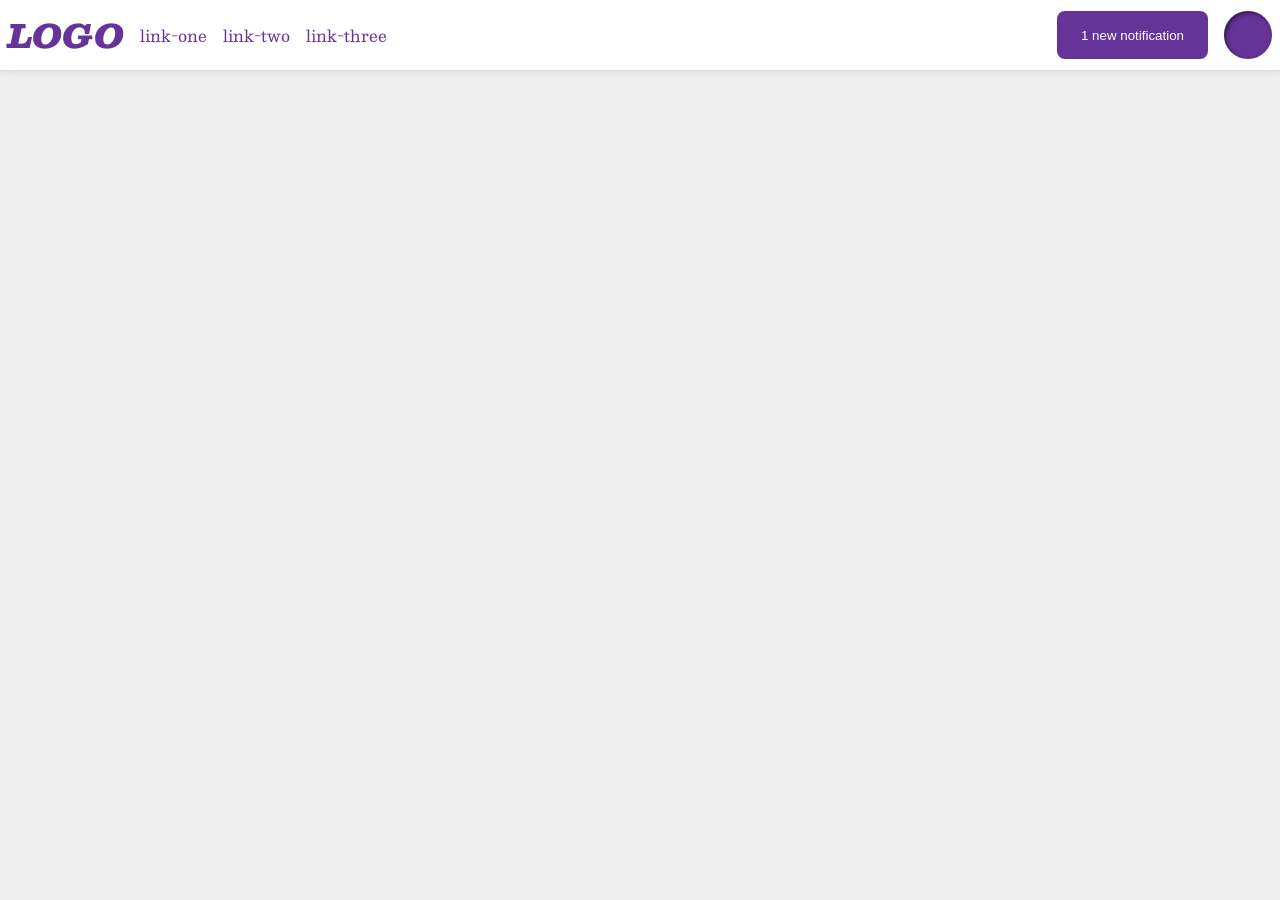
<file: foundations/flex/03-flex-header-2/index.html>
<!DOCTYPE html>
<html lang="en">
  <head>
    <meta charset="UTF-8">
    <meta http-equiv="X-UA-Compatible" content="IE=edge">
    <meta name="viewport" content="width=device-width, initial-scale=1.0">
    <title>Flex Header 2</title>
    <link rel="stylesheet" href="style.css">
  </head>
  <body>
    <div class="header">
      <div class="leftheader">
        <div class="logo">
          LOGO
        </div>
        <ul class="links">
          <li><a href="https://google.com">link-one</a></li>
          <li><a href="https://google.com">link-two</a></li>
          <li><a href="https://google.com">link-three</a></li>
        </ul>
      </div>

      <div class="rightheader">
        <button class="notifications">
          1 new notification
        </button>
        <div class="profile-image"></div>
        
      </div>
    </div>
  </body>
</html>
</file>
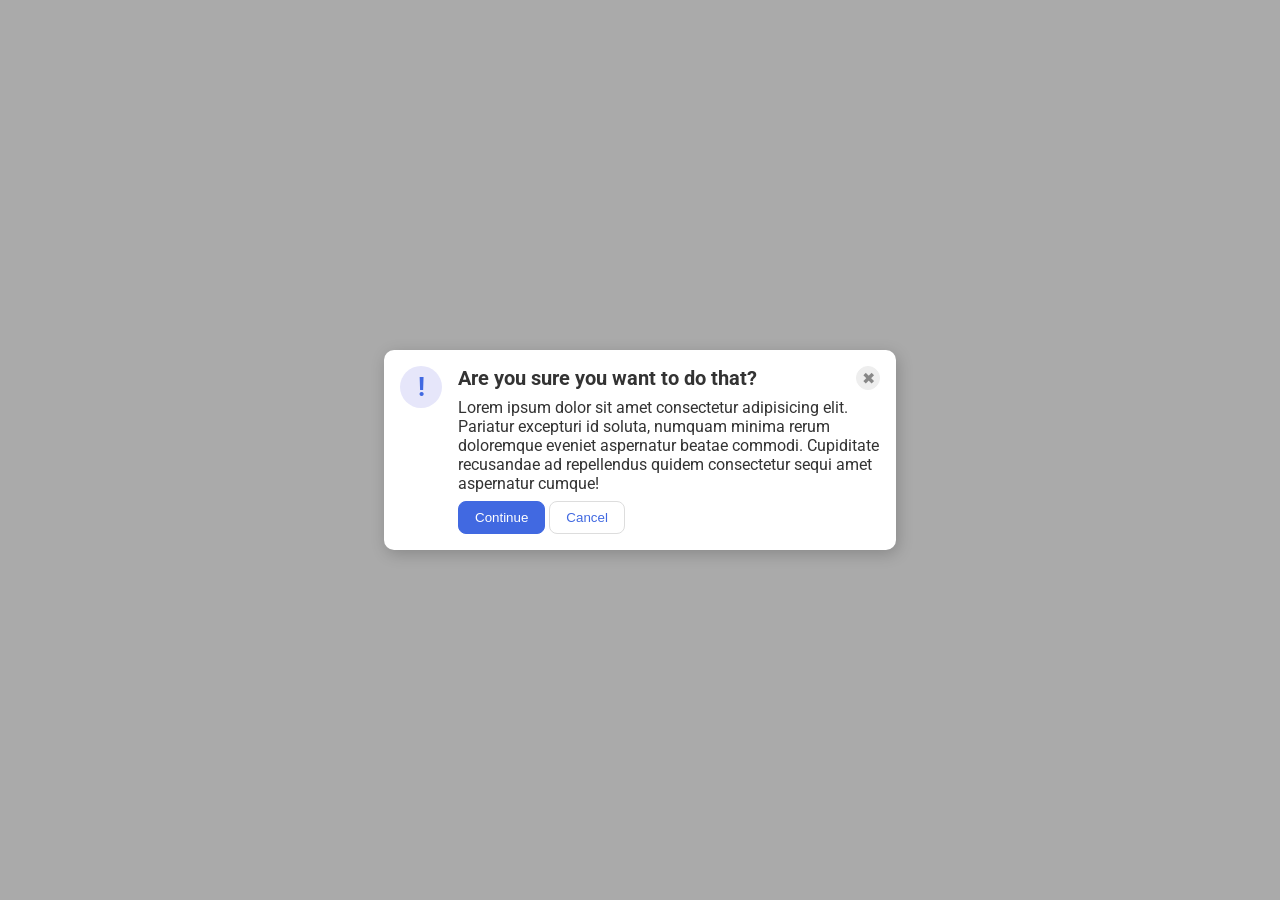
<file: foundations/flex/05-flex-modal/index.html>
<!DOCTYPE html>
<html lang="en">
  <head>
    <meta charset="UTF-8">
    <meta http-equiv="X-UA-Compatible" content="IE=edge">
    <meta name="viewport" content="width=device-width, initial-scale=1.0">
    <link rel="stylesheet" href="style.css">
    <title>Modal</title>
  </head>
  <body>
    <div class="modal">
      <div class="icon">!</div>

      <div class="noticon">
        <div class="top">
          <div class="header">Are you sure you want to do that?</div>
          <button class="close-button">✖</button>
        </div>

        <div class="text">Lorem ipsum dolor sit amet consectetur adipisicing elit. Pariatur excepturi id soluta, numquam minima rerum doloremque eveniet aspernatur beatae commodi. Cupiditate recusandae ad repellendus quidem consectetur sequi amet aspernatur cumque!</div>
        <button class="continue">Continue</button>
        <button class="cancel">Cancel</button>
      </div>

    </div>
  </body>
</html>
</file>
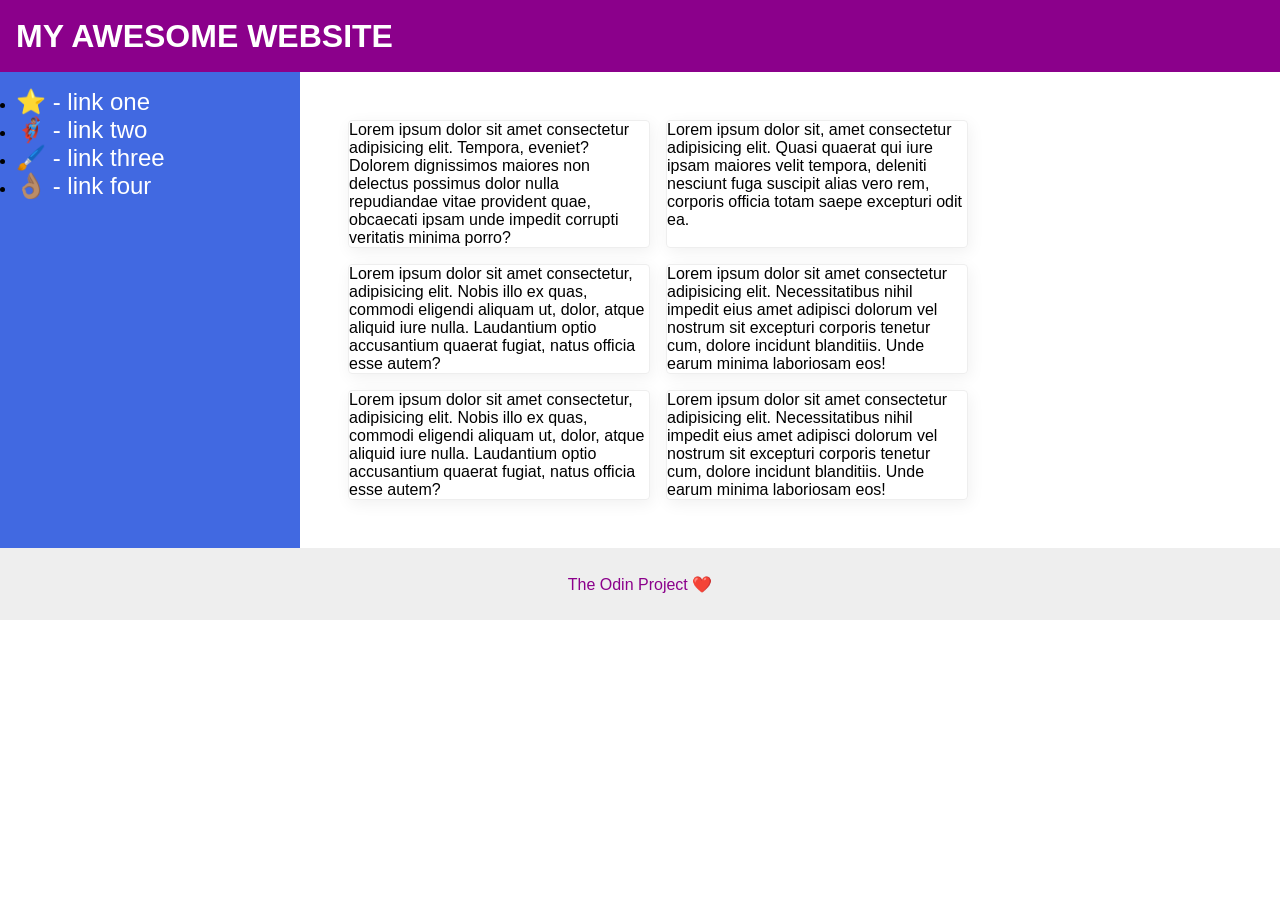
<file: foundations/flex/07-flex-layout-2/index.html>
<!DOCTYPE html>
<html lang="en">
  <head>
    <meta charset="UTF-8">
    <meta http-equiv="X-UA-Compatible" content="IE=edge">
    <meta name="viewport" content="width=device-width, initial-scale=1.0">
    <title>The Holy Grail</title>
    <link rel="stylesheet" href="style.css">
  </head>

  <body>
    <div class="page">
    <div class="header">
      MY AWESOME WEBSITE
    </div>
    
    <div class="maincontent">
      <div class="sidebar">
        <ul>
          <li><a href="#">⭐ - link one</a></li>
          <li><a href="#">🦸🏽‍♂️ - link two</a></li>
          <li><a href="#">🖌️ - link three</a></li>
          <li><a href="#">👌🏽 - link four</a></li>
        </ul>
      </div>

      <div class="cards">
        <div class="card">Lorem ipsum dolor sit amet consectetur adipisicing elit. Tempora, eveniet? Dolorem dignissimos maiores non delectus possimus dolor nulla repudiandae vitae provident quae, obcaecati ipsam unde impedit corrupti veritatis minima porro?</div>
        <div class="card">Lorem ipsum dolor sit, amet consectetur adipisicing elit. Quasi quaerat qui iure ipsam maiores velit tempora, deleniti nesciunt fuga suscipit alias vero rem, corporis officia totam saepe excepturi odit ea.</div>
        <div class="card">Lorem ipsum dolor sit amet consectetur, adipisicing elit. Nobis illo ex quas, commodi eligendi aliquam ut, dolor, atque aliquid iure nulla. Laudantium optio accusantium quaerat fugiat, natus officia esse autem?</div>
        <div class="card">Lorem ipsum dolor sit amet consectetur adipisicing elit. Necessitatibus nihil impedit eius amet adipisci dolorum vel nostrum sit excepturi corporis tenetur cum, dolore incidunt blanditiis. Unde earum minima laboriosam eos!</div>
        <div class="card">Lorem ipsum dolor sit amet consectetur, adipisicing elit. Nobis illo ex quas, commodi eligendi aliquam ut, dolor, atque aliquid iure nulla. Laudantium optio accusantium quaerat fugiat, natus officia esse autem?</div>
        <div class="card">Lorem ipsum dolor sit amet consectetur adipisicing elit. Necessitatibus nihil impedit eius amet adipisci dolorum vel nostrum sit excepturi corporis tenetur cum, dolore incidunt blanditiis. Unde earum minima laboriosam eos!</div>
      </div>
    </div>

    <div class="footer">
      The Odin Project ❤️
    </div>
    </div>
  </body>
</html>
</file>
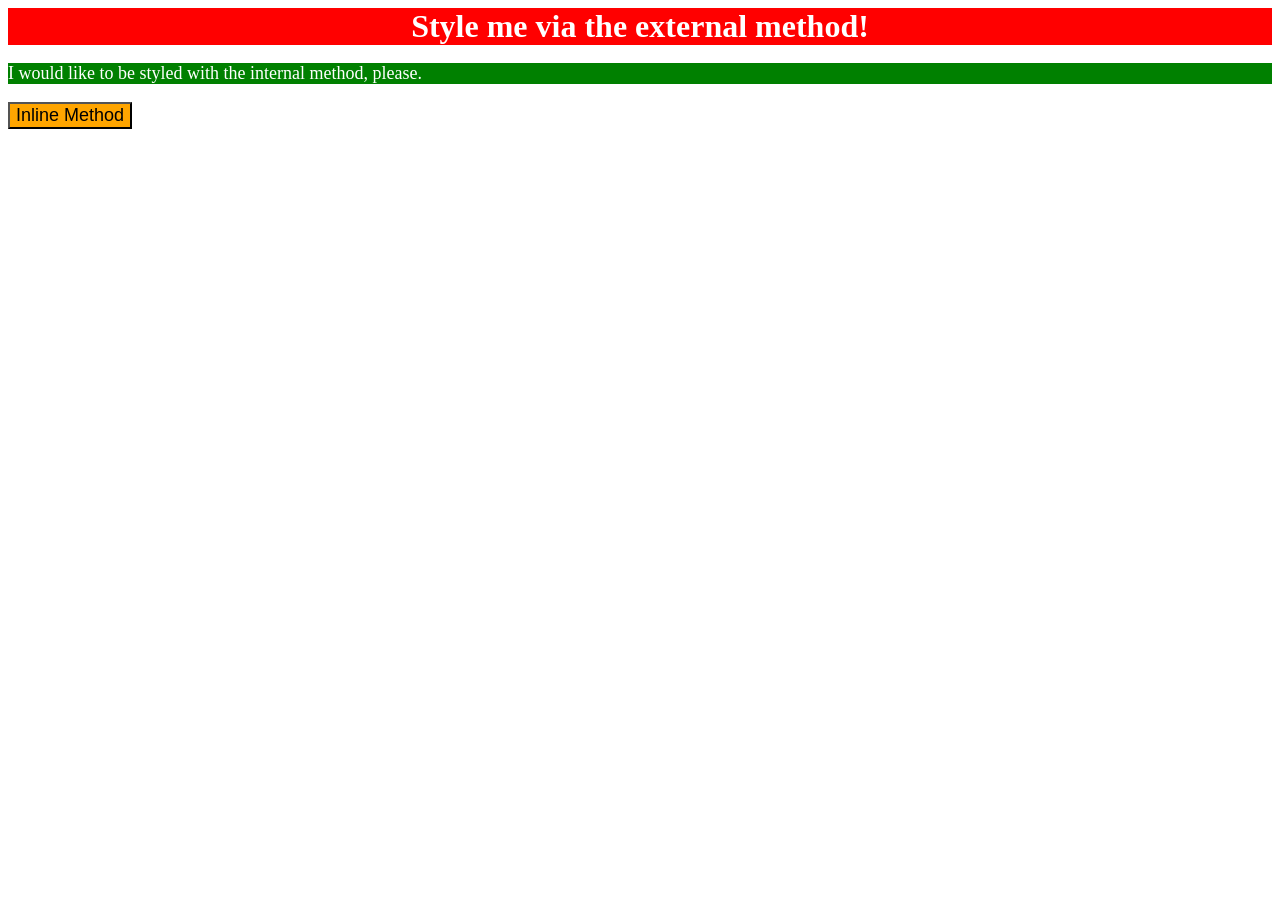
<file: foundations/intro-to-css/01-css-methods/index.html>
<!DOCTYPE html>
<html lang="en">
  <head>
    <meta charset="UTF-8">
    <meta http-equiv="X-UA-Compatible" content="IE=edge">
    <meta name="viewport" content="width=device-width, initial-scale=1.0">
    <title>Methods for Adding CSS</title>
    <link rel="stylesheet" href="./styles.css">
    <style>
      p {
        background-color: green;
        color: white;
        font-size: 18px;
      }
    </style>
  </head>
  <body>
    <div>Style me via the external method!</div>
    <p>I would like to be styled with the internal method, please.</p>
    <button style="background-color: orange; font-size: 18px;">Inline Method</button>
  </body>
</html>
</file>
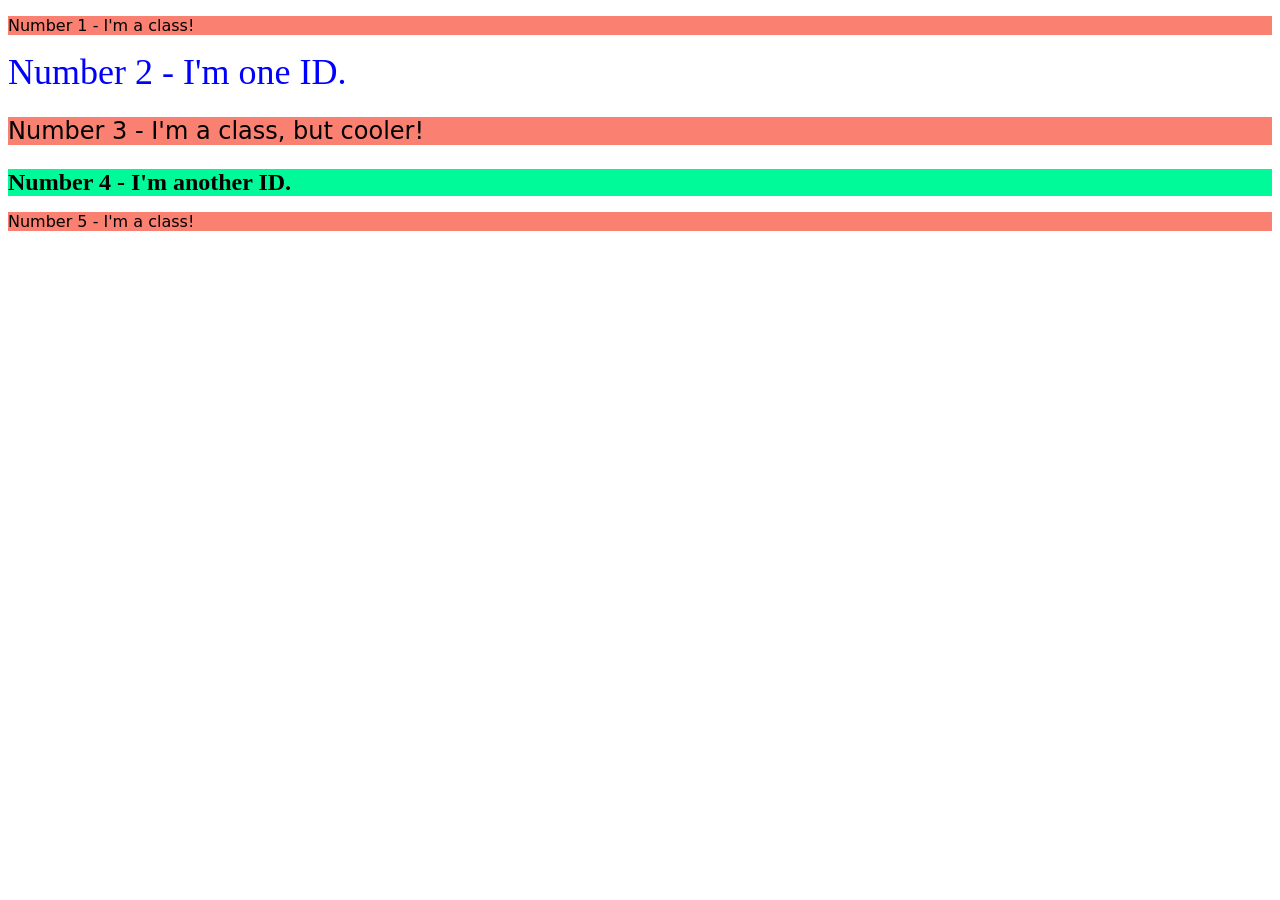
<file: foundations/intro-to-css/02-class-id-selectors/index.html>
<!DOCTYPE html>
<html lang="en">
  <head>
    <meta charset="UTF-8">
    <meta http-equiv="X-UA-Compatible" content="IE=edge">
    <meta name="viewport" content="width=device-width, initial-scale=1.0">
    <title>Class and ID Selectors</title>
    <link rel="stylesheet" href="style.css">
  </head>
  <body>
    <p class="odd">Number 1 - I'm a class!</p>
    <div id="second">Number 2 - I'm one ID.</div>
    <p  class="odd third">Number 3 - I'm a class, but cooler!</p>
    <div id="fourth">Number 4 - I'm another ID.</div>
    <p class="odd">Number 5 - I'm a class!</p>
  </body>
</html>
</file>
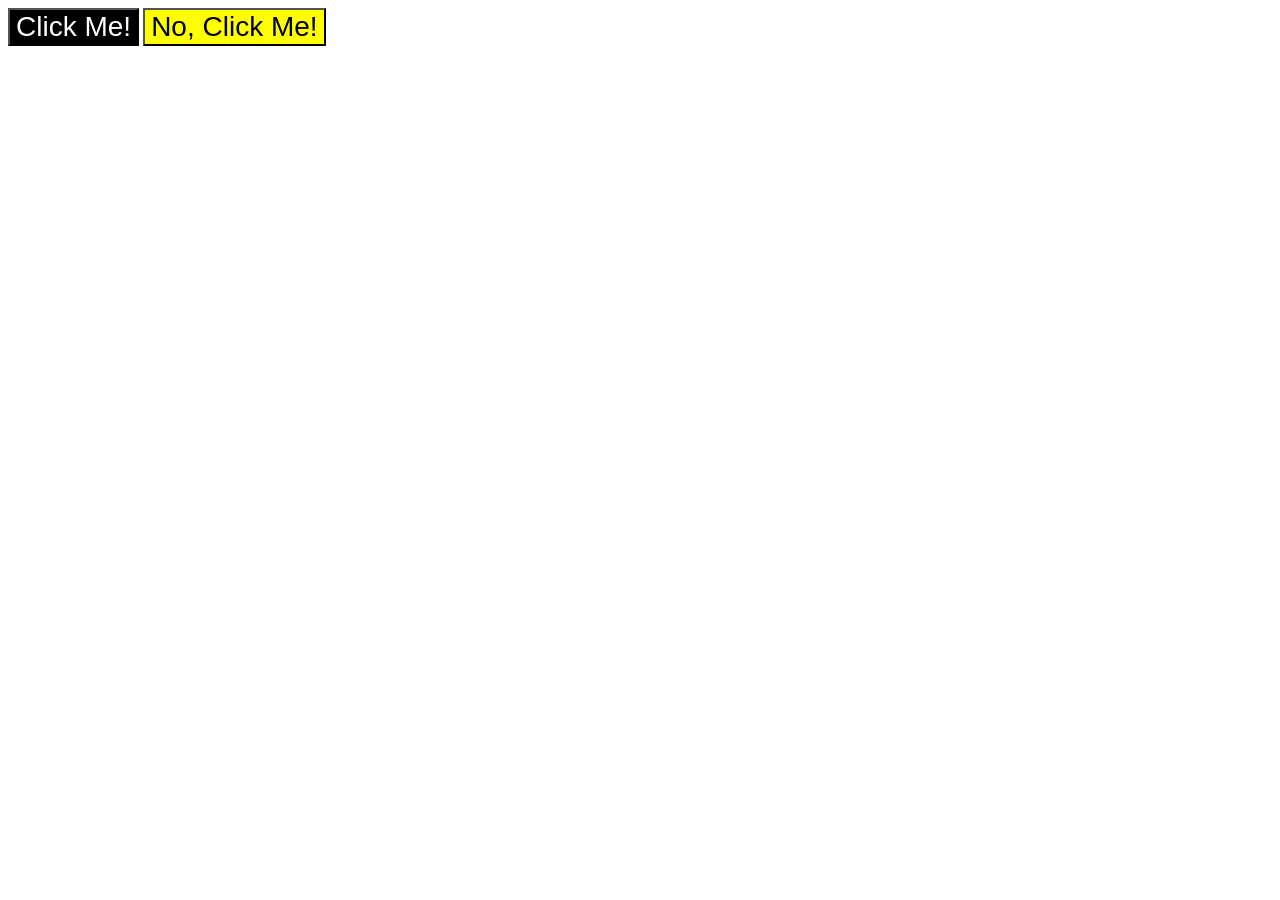
<file: foundations/intro-to-css/03-grouping-selectors/index.html>
<!DOCTYPE html>
<html lang="en">
  <head>
    <meta charset="UTF-8">
    <meta http-equiv="X-UA-Compatible" content="IE=edge">
    <meta name="viewport" content="width=device-width, initial-scale=1.0">
    <title>Grouping Selectors</title>
    <link rel="stylesheet" href="style.css">
  </head>
  <body>
    <button class="leftbut">Click Me!</button>
    <button class="rightbut">No, Click Me!</button>
  </body>
</html>
</file>
<file: foundations/flex/03-flex-header-2/style.css>
/* this is some magical font-importing.  
you'll learn about it later. */
@import url('https://fonts.googleapis.com/css2?family=Besley:ital,wght@0,400;1,900&display=swap');

body {
  margin: 0;
  background: #eee;
  font-family: Besley, serif;
}

.header {
  background: white;
  border-bottom: 1px solid #ddd;
  box-shadow: 0 0 8px rgba(0,0,0,.1);
  display: flex;
  justify-content: space-between;
  align-items: center;
  padding: 8px;
}

.profile-image {
  background: rebeccapurple;
  box-shadow: inset 2px 2px 4px rgba(0,0,0,.5);
  border-radius: 50%;
  width: 48px;
  height: 48px;
}

.logo {
  color: rebeccapurple;
  font-size: 32px;
  font-weight: 900;
  font-style: italic;
}

button {
  border: none;
  border-radius: 8px;
  background: rebeccapurple;
  color: white;
  padding: 8px 24px;
}

a {
  /* this removes the line under our links */
  text-decoration: none;
  color: rebeccapurple;
}

ul {
  list-style-type: none;
  display: flex;
  padding: 0;
  margin: 0;
  gap: 16px;
  align-items: center;
}

.leftheader {
  display: flex;
  gap: 16px;
}

.rightheader {
  display: flex;
  gap: 16px;
}
</file>
<file: foundations/flex/05-flex-modal/style.css>
@import url('https://fonts.googleapis.com/css2?family=Roboto:wght@400;700&display=swap');

html, body {
  height: 100%;
}

body {
  font-family: Roboto, sans-serif;
  margin: 0;
  background: #aaa;
  color: #333;
  /* I'll give you this one for free lol */
  display: flex;
  align-items: center;
  justify-content: center;
}

.modal {
  background: white;
  width: 480px;
  border-radius: 10px;
  box-shadow: 2px 4px 16px rgba(0,0,0,.2);
  display: flex;
  padding: 16px;
  justify-content: center;
  gap: 16px;
}

.icon {
  color: royalblue;
  font-size: 26px;
  font-weight: 700;
  background: lavender;
  width: 42px;
  height: 42px;
  border-radius: 50%;
  display: flex;
  align-items: center;
  justify-content: center;
  flex-shrink: 0;
}

.close-button {
  background: #eee;
  border-radius: 50%;
  color: #888;
  font-weight: 400;
  font-size: 16px;
  height: 24px;
  width: 24px;
  display: flex;
  align-items: center;
  justify-content: center;
  border: 1px solid #eee;
  padding: 0;
}

button {
  cursor: pointer;
  padding: 8px 16px;
  border-radius: 8px;
}

button.continue {
  background: royalblue;
  border: 1px solid royalblue;
  color: white;
  margin-top: 8px;
}

button.cancel {
  background: white;
  border: 1px solid #ddd;
  color: royalblue;
  margin-top: 8px;
}

.top {
  display: flex;
  justify-content: space-between;
  align-items: center;
}

.header {
  font-weight: bold;
  font-size: 20px;
}

.text {
  margin-top: 8px;
}
</file>
<file: foundations/flex/07-flex-layout-2/style.css>
body {
  font-family: -apple-system, BlinkMacSystemFont, 'Segoe UI', Roboto, Oxygen, Ubuntu, Cantarell, 'Open Sans', 'Helvetica Neue', sans-serif;
  margin: 0;
  min-height: 100vh;
}

.page {
  display: flex;
  flex-direction: column;
  justify-content: space-between;

}

.header {
  height: 72px;
  background: darkmagenta;
  color: white;
  font-size: 32px;
  font-weight: 900;
  display: flex;
  align-items: center;
  padding-left: 16px;
}

.footer {
  height: 72px;
  background: #eee;
  color: darkmagenta;
  display: flex;
  align-items: center;
  justify-content: center;
}

.sidebar {
  width: 300px;
  background: royalblue;
  box-sizing: border-box;
  min-width: 300px;
  padding: 16px;
}

.card {
  border: 1px solid #eee;
  box-shadow: 2px 4px 16px rgba(0,0,0,.06);
  border-radius: 4px;
  width: 300px;
}

.maincontent {
  display: flex;
  flex-direction: row;
  justify-content: stretch;
}

.cards {
  display: flex;
  flex-wrap: wrap;
  gap: 16px;
  padding: 48px;
}

ul {
  padding: 0;
  margin: 0;
}

a {
  font-size: 24px;
  color: white;
  text-decoration: none;
}
</file>
<file: foundations/intro-to-css/01-css-methods/styles.css>
div {
    background-color: red;
    color: white;
    font-size: 32px;
    text-align: center;
    font-weight: bold;
}
</file>
<file: foundations/intro-to-css/02-class-id-selectors/style.css>
.odd {
    background-color: salmon;
    font-family: Verdana, 'DejaVu Sans', sans-serif;

}

#second {
    color:blue;
    font-size: 36px;
}

.third {
    font-size: 24px;
}

#fourth {
    background-color: mediumspringgreen;
    font-size: 24px;
    font-weight: bold;
}
</file>
<file: foundations/intro-to-css/03-grouping-selectors/style.css>
.leftbut,
.rightbut {
    font-size: 28px;
    font-family: Helvetica, 'Times New Roman', sans-serif;
}

.leftbut {
    background-color: black;
    color: white;
}

.rightbut {
    background-color: yellow;
}
</file>
